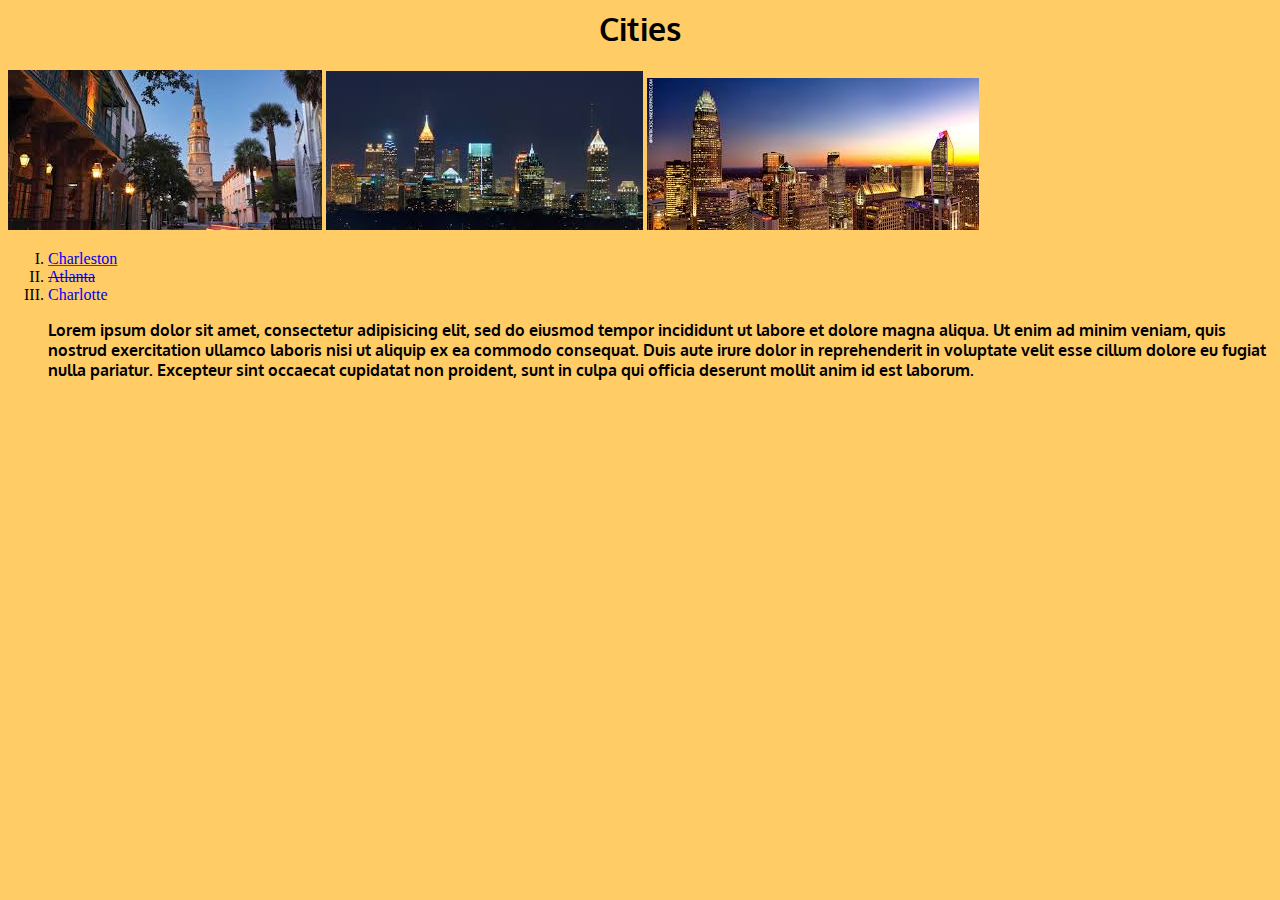
<file: index.html>
<html>
<head>
	<link href='http://fonts.googleapis.com/css?family=Oxygen:400,300' rel='stylesheet' type='text/css'>
	<title>Cities</title>
	<link rel="stylesheet" type="text/css" href="style.css">
</head>
<body>
	<h1>Cities</h1>

	<span><img src="charleston.jpg"></span>
	<span><img src="atlanta.jpg"></span>
	<span><img src="charlotte.jpg"></span>

	<ul>
		<li><a class = "chslink" href="./charleston.html">Charleston</a></li>
		<li><a class = "atllink" href="./atlanta.html">Atlanta</a></li>
		<li><a class = "ctolink" href="charlotte.html">Charlotte</a></li>
		<p>Lorem ipsum dolor sit amet, consectetur adipisicing elit, sed do eiusmod
		tempor incididunt ut labore et dolore magna aliqua. Ut enim ad minim veniam,
		quis nostrud exercitation ullamco laboris nisi ut aliquip ex ea commodo
		consequat. Duis aute irure dolor in reprehenderit in voluptate velit esse
		cillum dolore eu fugiat nulla pariatur. Excepteur sint occaecat cupidatat non
		proident, sunt in culpa qui officia deserunt mollit anim id est laborum.</p>


	</ul>


</body>
</html>
</file>
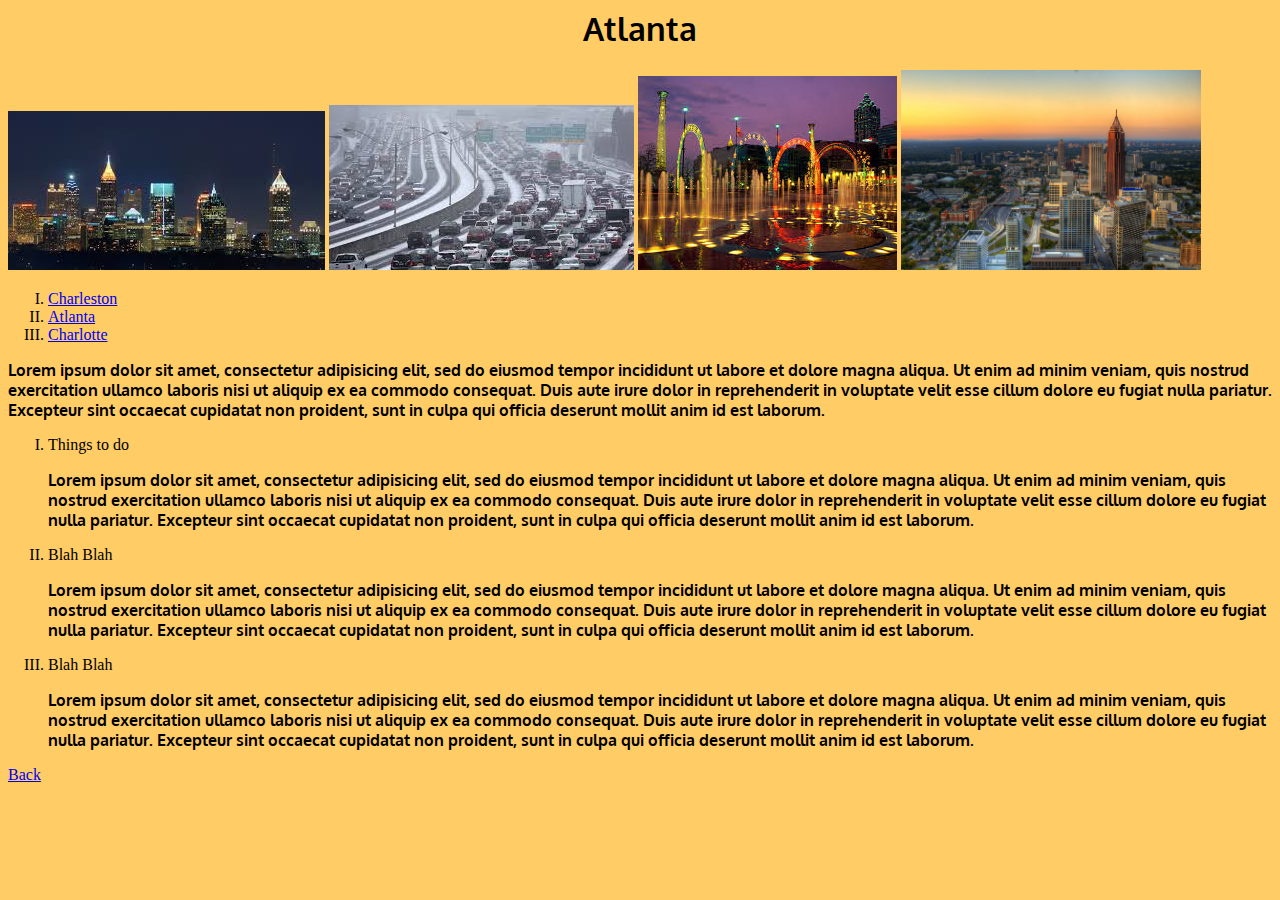
<file: atlanta.html>
<html>
<head>
	<link href='http://fonts.googleapis.com/css?family=Oxygen:400,300' rel='stylesheet' type='text/css'>
	<title>Atlanta</title>
	<link rel="stylesheet" type="text/css" href="style.css">
</head>
<body>
	<h1>Atlanta</h1>
	<span><img src="atlanta.jpg"></span>
	<span><img src="atlanta1.jpg"></span>
	<span><img src="atlanta2.jpg"></span>
	<span><img class = "atlimg3" src="atlanta3.jpg"></span>
	<ul>
		<li><a href="./charleston.html">Charleston</a></li>
		<li><a href="./atlanta.html">Atlanta</a></li>
		<li><a href="charlotte.html">Charlotte</a></li>
	</ul>
	<p>Lorem ipsum dolor sit amet, consectetur adipisicing elit, sed do eiusmod
	tempor incididunt ut labore et dolore magna aliqua. Ut enim ad minim veniam,
	quis nostrud exercitation ullamco laboris nisi ut aliquip ex ea commodo
	consequat. Duis aute irure dolor in reprehenderit in voluptate velit esse
	cillum dolore eu fugiat nulla pariatur. Excepteur sint occaecat cupidatat non
	proident, sunt in culpa qui officia deserunt mollit anim id est laborum.</p>

	<ul>
		<li>Things to do</li>
			<p>Lorem ipsum dolor sit amet, consectetur adipisicing elit, sed do eiusmod
			tempor incididunt ut labore et dolore magna aliqua. Ut enim ad minim veniam,
			quis nostrud exercitation ullamco laboris nisi ut aliquip ex ea commodo
			consequat. Duis aute irure dolor in reprehenderit in voluptate velit esse
			cillum dolore eu fugiat nulla pariatur. Excepteur sint occaecat cupidatat non
			proident, sunt in culpa qui officia deserunt mollit anim id est laborum.</p>
		<li>Blah Blah</li>
			<p>Lorem ipsum dolor sit amet, consectetur adipisicing elit, sed do eiusmod
			tempor incididunt ut labore et dolore magna aliqua. Ut enim ad minim veniam,
			quis nostrud exercitation ullamco laboris nisi ut aliquip ex ea commodo
			consequat. Duis aute irure dolor in reprehenderit in voluptate velit esse
			cillum dolore eu fugiat nulla pariatur. Excepteur sint occaecat cupidatat non
			proident, sunt in culpa qui officia deserunt mollit anim id est laborum.</p>
		<li>Blah Blah</li>
			<p>Lorem ipsum dolor sit amet, consectetur adipisicing elit, sed do eiusmod
			tempor incididunt ut labore et dolore magna aliqua. Ut enim ad minim veniam,
			quis nostrud exercitation ullamco laboris nisi ut aliquip ex ea commodo
			consequat. Duis aute irure dolor in reprehenderit in voluptate velit esse
			cillum dolore eu fugiat nulla pariatur. Excepteur sint occaecat cupidatat non
			proident, sunt in culpa qui officia deserunt mollit anim id est laborum.</p>
	</ul>
	<a href="index.html">Back</a>

</body>
</html>
</file>
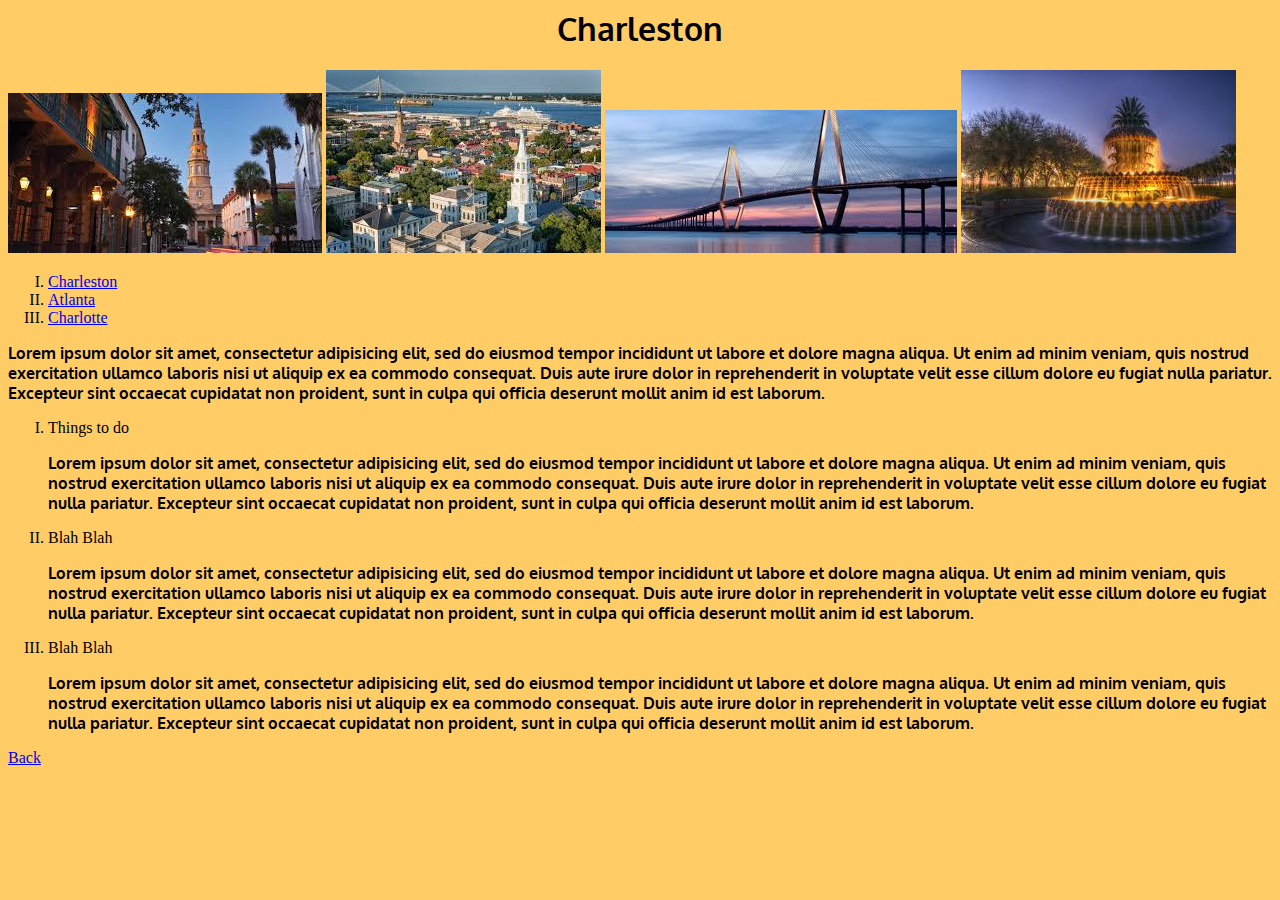
<file: charleston.html>
<html>
<head>
	<link href='http://fonts.googleapis.com/css?family=Oxygen:400,300' rel='stylesheet' type='text/css'>
	<title>Charleston</title>
	<link rel="stylesheet" type="text/css" href="style.css">
</head>
<body>
	<h1>Charleston</h1>
	<span><img class = "chsimg1" src="charleston.jpg"></span>
	<span><img src="charleston1.jpeg"></span>
	<span><img src="charleston2.jpg"></span>
	<span><img src="charleston3.jpg"></span>
	<ul>
		<li><a href="./charleston.html">Charleston</a></li>
		<li><a href="./atlanta.html">Atlanta</a></li>
		<li><a href="charlotte.html">Charlotte</a></li>
	</ul>
	<p>Lorem ipsum dolor sit amet, consectetur adipisicing elit, sed do eiusmod
	tempor incididunt ut labore et dolore magna aliqua. Ut enim ad minim veniam,
	quis nostrud exercitation ullamco laboris nisi ut aliquip ex ea commodo
	consequat. Duis aute irure dolor in reprehenderit in voluptate velit esse
	cillum dolore eu fugiat nulla pariatur. Excepteur sint occaecat cupidatat non
	proident, sunt in culpa qui officia deserunt mollit anim id est laborum.</p>
	


	<ul>
		<li>Things to do</li>
			<p>Lorem ipsum dolor sit amet, consectetur adipisicing elit, sed do eiusmod
			tempor incididunt ut labore et dolore magna aliqua. Ut enim ad minim veniam,
			quis nostrud exercitation ullamco laboris nisi ut aliquip ex ea commodo
			consequat. Duis aute irure dolor in reprehenderit in voluptate velit esse
			cillum dolore eu fugiat nulla pariatur. Excepteur sint occaecat cupidatat non
			proident, sunt in culpa qui officia deserunt mollit anim id est laborum.</p>
		<li>Blah Blah</li>
			<p>Lorem ipsum dolor sit amet, consectetur adipisicing elit, sed do eiusmod
			tempor incididunt ut labore et dolore magna aliqua. Ut enim ad minim veniam,
			quis nostrud exercitation ullamco laboris nisi ut aliquip ex ea commodo
			consequat. Duis aute irure dolor in reprehenderit in voluptate velit esse
			cillum dolore eu fugiat nulla pariatur. Excepteur sint occaecat cupidatat non
			proident, sunt in culpa qui officia deserunt mollit anim id est laborum.</p>
		<li>Blah Blah</li>
			<p>Lorem ipsum dolor sit amet, consectetur adipisicing elit, sed do eiusmod
			tempor incididunt ut labore et dolore magna aliqua. Ut enim ad minim veniam,
			quis nostrud exercitation ullamco laboris nisi ut aliquip ex ea commodo
			consequat. Duis aute irure dolor in reprehenderit in voluptate velit esse
			cillum dolore eu fugiat nulla pariatur. Excepteur sint occaecat cupidatat non
			proident, sunt in culpa qui officia deserunt mollit anim id est laborum.</p>
	</ul>
	<a href="index.html">Back</a>

</body>
</html>
</file>
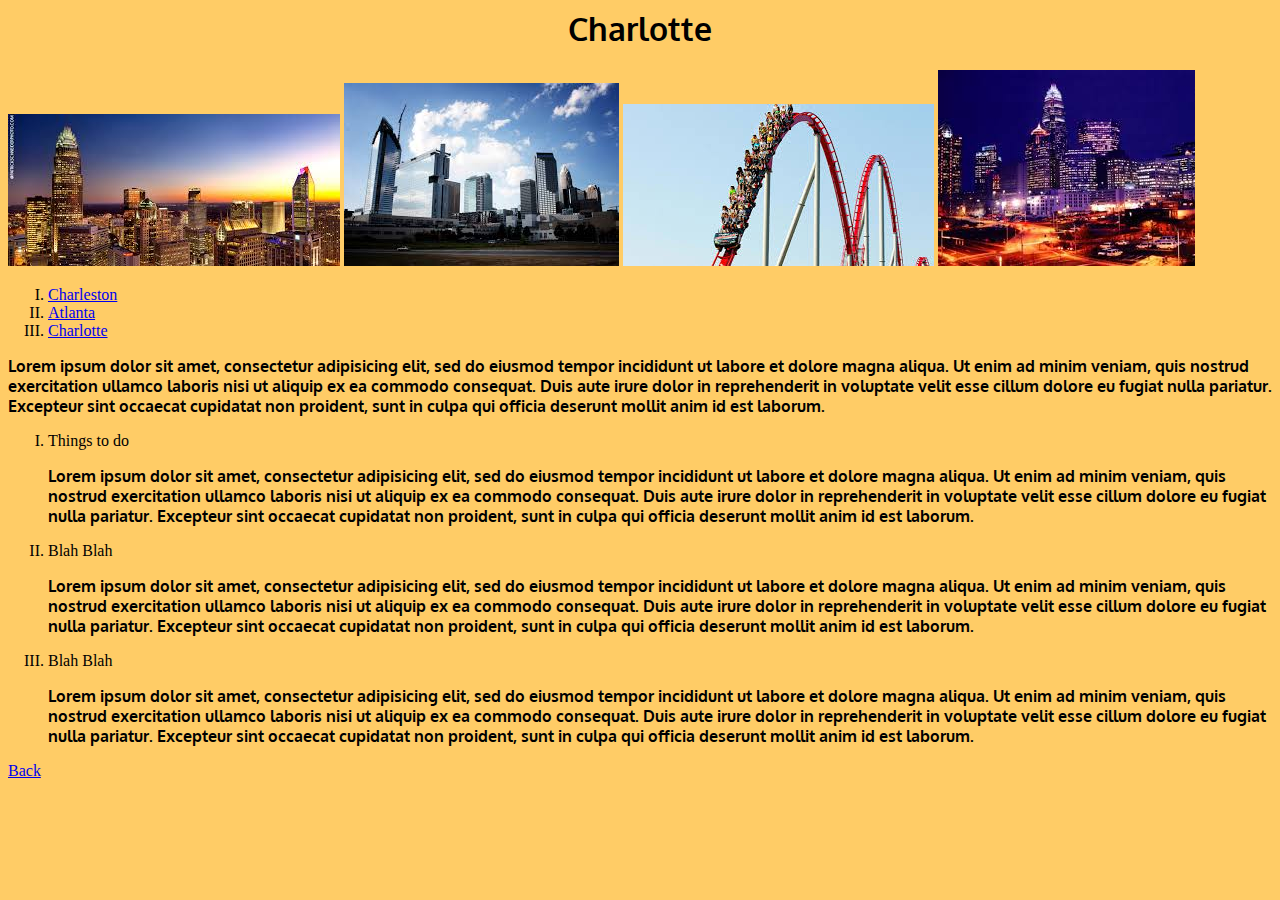
<file: charlotte.html>
<html>
<head>
	<link href='http://fonts.googleapis.com/css?family=Oxygen:400,300' rel='stylesheet' type='text/css'>
	<title>Charlotte</title>
	<link rel="stylesheet" type="text/css" href="style.css">
</head>
<body>
	<h1>Charlotte</h1>
	<span><img src="charlotte.jpg"></span>
	<span><img src="charlotte1.jpg"></span>
	<span><img src="charlotte2.jpg"></span>
	<span><img src="charlotte3.jpg"></span>
	<ul>
		<li><a href="./charleston.html">Charleston</a></li>
		<li><a href="./atlanta.html">Atlanta</a></li>
		<li><a href="charlotte.html">Charlotte</a></li>
	</ul>
	<p>Lorem ipsum dolor sit amet, consectetur adipisicing elit, sed do eiusmod
	tempor incididunt ut labore et dolore magna aliqua. Ut enim ad minim veniam,
	quis nostrud exercitation ullamco laboris nisi ut aliquip ex ea commodo
	consequat. Duis aute irure dolor in reprehenderit in voluptate velit esse
	cillum dolore eu fugiat nulla pariatur. Excepteur sint occaecat cupidatat non
	proident, sunt in culpa qui officia deserunt mollit anim id est laborum.</p>

	<ul>
		<li>Things to do</li>
			<p>Lorem ipsum dolor sit amet, consectetur adipisicing elit, sed do eiusmod
			tempor incididunt ut labore et dolore magna aliqua. Ut enim ad minim veniam,
			quis nostrud exercitation ullamco laboris nisi ut aliquip ex ea commodo
			consequat. Duis aute irure dolor in reprehenderit in voluptate velit esse
			cillum dolore eu fugiat nulla pariatur. Excepteur sint occaecat cupidatat non
			proident, sunt in culpa qui officia deserunt mollit anim id est laborum.</p>
		<li>Blah Blah</li>
			<p>Lorem ipsum dolor sit amet, consectetur adipisicing elit, sed do eiusmod
			tempor incididunt ut labore et dolore magna aliqua. Ut enim ad minim veniam,
			quis nostrud exercitation ullamco laboris nisi ut aliquip ex ea commodo
			consequat. Duis aute irure dolor in reprehenderit in voluptate velit esse
			cillum dolore eu fugiat nulla pariatur. Excepteur sint occaecat cupidatat non
			proident, sunt in culpa qui officia deserunt mollit anim id est laborum.</p>
		<li>Blah Blah</li>
			<p>Lorem ipsum dolor sit amet, consectetur adipisicing elit, sed do eiusmod
			tempor incididunt ut labore et dolore magna aliqua. Ut enim ad minim veniam,
			quis nostrud exercitation ullamco laboris nisi ut aliquip ex ea commodo
			consequat. Duis aute irure dolor in reprehenderit in voluptate velit esse
			cillum dolore eu fugiat nulla pariatur. Excepteur sint occaecat cupidatat non
			proident, sunt in culpa qui officia deserunt mollit anim id est laborum.</p>
	</ul>

	<a href="index.html">Back</a>

</body>
</html>
</file>
<file: style.css>
body {
	background-color: #ffcc66;
}

h1 {
	color: black;
	font-family: 'Oxygen', sans-serif;
	font-weight: bolder;
	text-align: center;
}

p {
	font-family: 'Oxygen', sans-serif;
	font-weight: bold;
}

ul {
	background-color: #ffcc66;
	list-style-type: upper-roman;
}

img {
	border: thick;
	color: red;
	/*float: right;*/
}


.atllink {
	text-decoration: line-through;
}

.ctolink {
	text-decoration: blink;
}

.chslink {
	text-decoration-color: red;
}

.atlimg3 {
	height: 200px;
	width: 300px;
}
</file>
